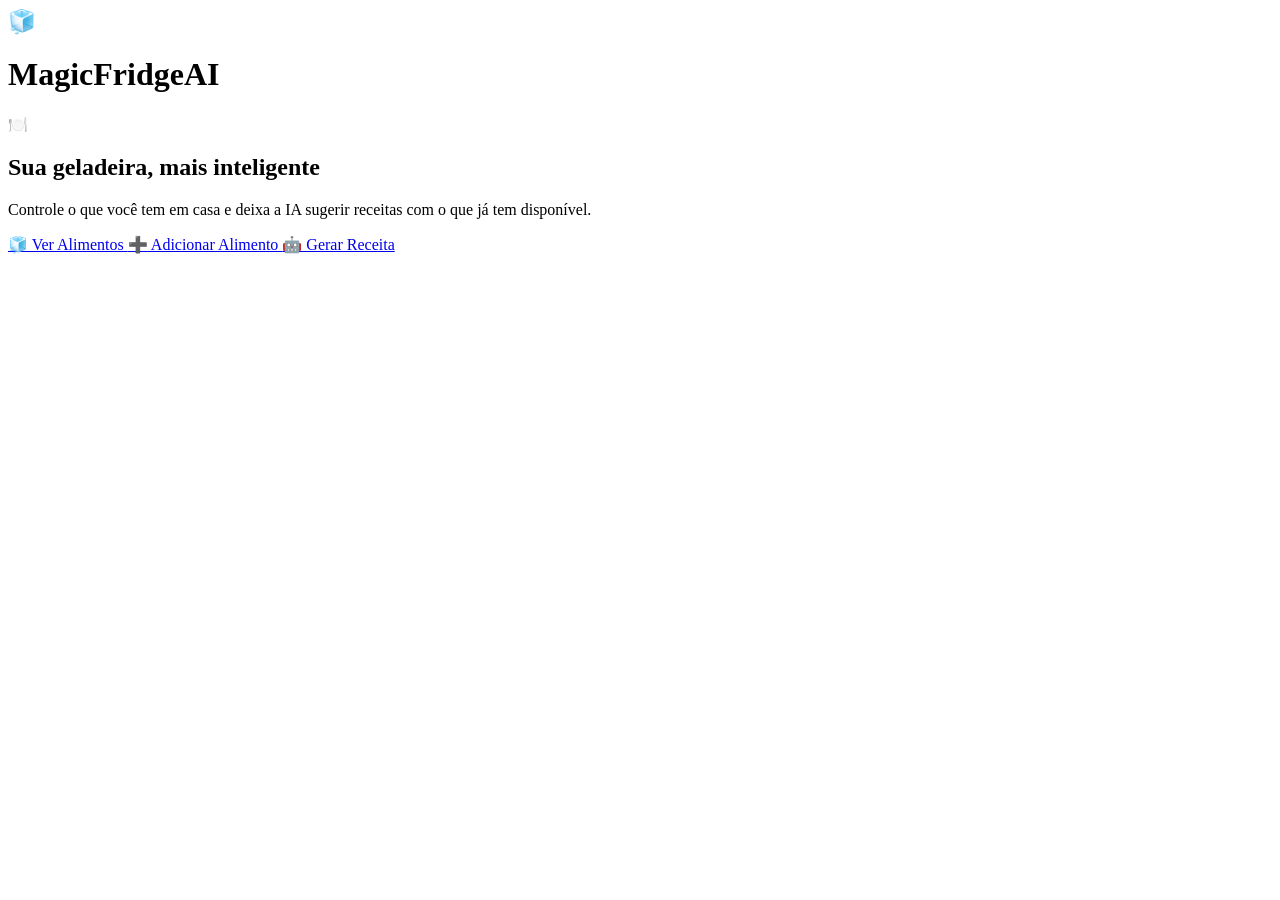
<file: src/main/resources/templates/index.html>
<!DOCTYPE html>
<html xmlns:th="http://www.thymeleaf.org" lang="pt-BR">
<head>
    <meta charset="UTF-8">
    <meta name="viewport" content="width=device-width, initial-scale=1.0">
    <title>MagicFridgeAI</title>
    <link rel="stylesheet" th:href="@{/css/style.css}">
</head>
<body>

<header>
    <span style="font-size:1.4rem">🧊</span>
    <h1>Magic<span class="accent">Fridge</span>AI</h1>
</header>

<div class="container">
    <div class="card">

        <div class="hero">
            <span class="hero-icon">🍽️</span>
            <h2>Sua geladeira, mais inteligente</h2>
            <p>Controle o que você tem em casa e deixa a IA sugerir receitas com o que já tem disponível.</p>

            <div class="btn-group" style="justify-content: center;">
                <a href="/foods" class="btn">
                    🧊 Ver Alimentos
                </a>
                <a href="/novo" class="btn btn-ghost">
                    ➕ Adicionar Alimento
                </a>
                <a href="/receita" class="btn btn-ghost">
                    🤖 Gerar Receita
                </a>
            </div>
        </div>

    </div>
</div>

</body>
</html>
</file>
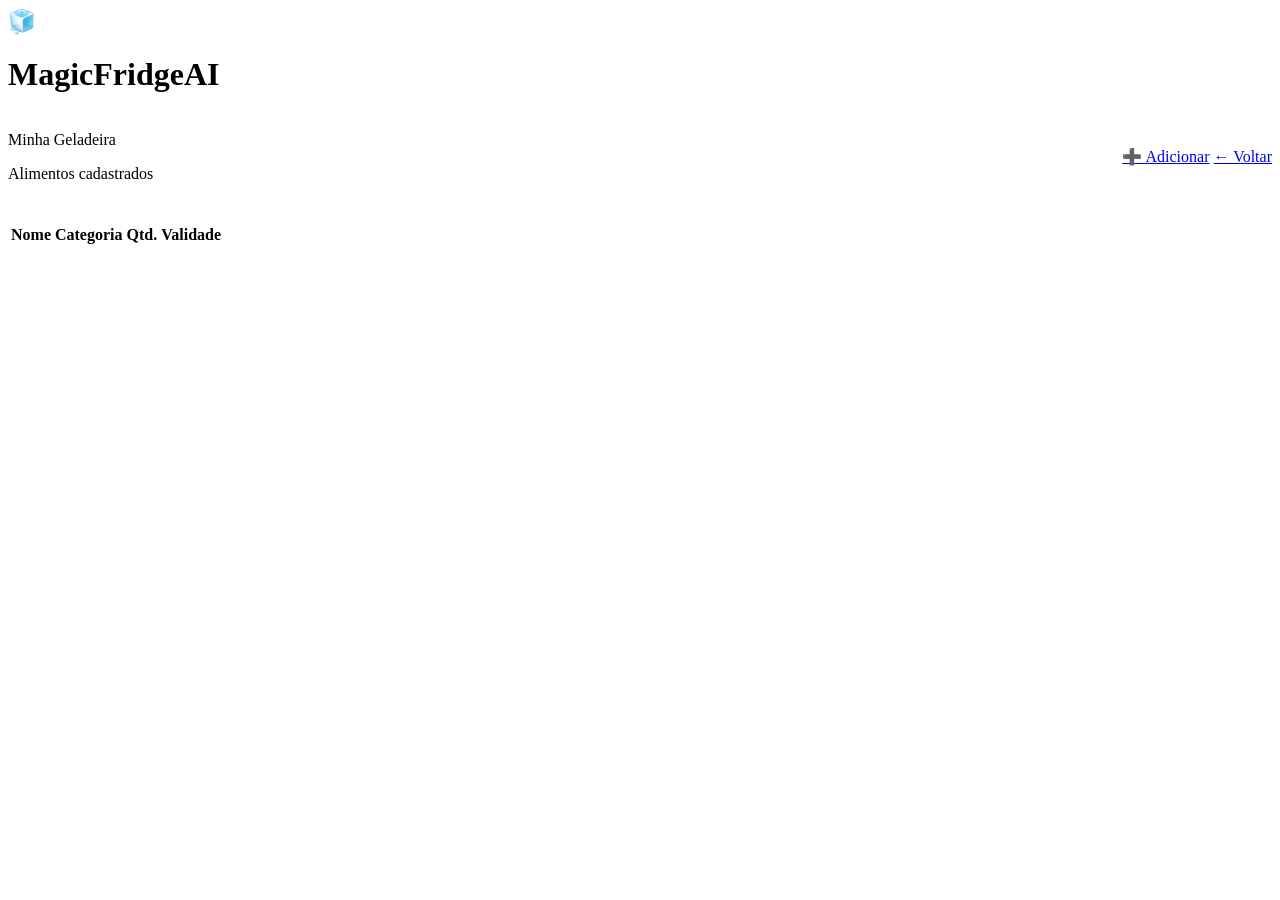
<file: src/main/resources/templates/foods.html>
<!DOCTYPE html>
<html xmlns:th="http://www.thymeleaf.org" lang="pt-BR">
<head>
    <meta charset="UTF-8">
    <meta name="viewport" content="width=device-width, initial-scale=1.0">
    <title>Minha Geladeira — MagicFridgeAI</title>
    <link rel="stylesheet" th:href="@{/css/style.css}">
</head>
<body>

<header>
    <span style="font-size:1.4rem">🧊</span>
    <h1>Magic<span class="accent">Fridge</span>AI</h1>
</header>

<div class="container">
    <div class="card">

        <div style="display:flex; align-items:center; justify-content:space-between; flex-wrap:wrap; gap:12px; margin-bottom:24px;">
            <div>
                <p class="card-title">Minha Geladeira</p>
                <p class="card-subtitle">Alimentos cadastrados</p>
            </div>
            <div class="btn-group" style="margin:0;">
                <a href="/novo" class="btn">➕ Adicionar</a>
                <a href="/" class="btn btn-ghost">← Voltar</a>
            </div>
        </div>

        <div class="table-wrapper">
            <table>
                <thead>
                <tr>
                    <th>Nome</th>
                    <th>Categoria</th>
                    <th>Qtd.</th>
                    <th>Validade</th>
                </tr>
                </thead>
                <tbody>
                <tr th:each="food : ${foods}">
                    <td>
                        <span style="font-weight:600;" th:text="${food.nome}"></span>
                    </td>
                    <td>
                        <span class="badge" th:classappend="'badge-' + ${food.categoria}" th:text="${food.categoria}"></span>
                    </td>
                    <td th:text="${food.quantidade}"></td>
                    <td th:text="${food.validade}"></td>
                </tr>
                </tbody>
            </table>
        </div>

    </div>
</div>

</body>
</html>
</file>
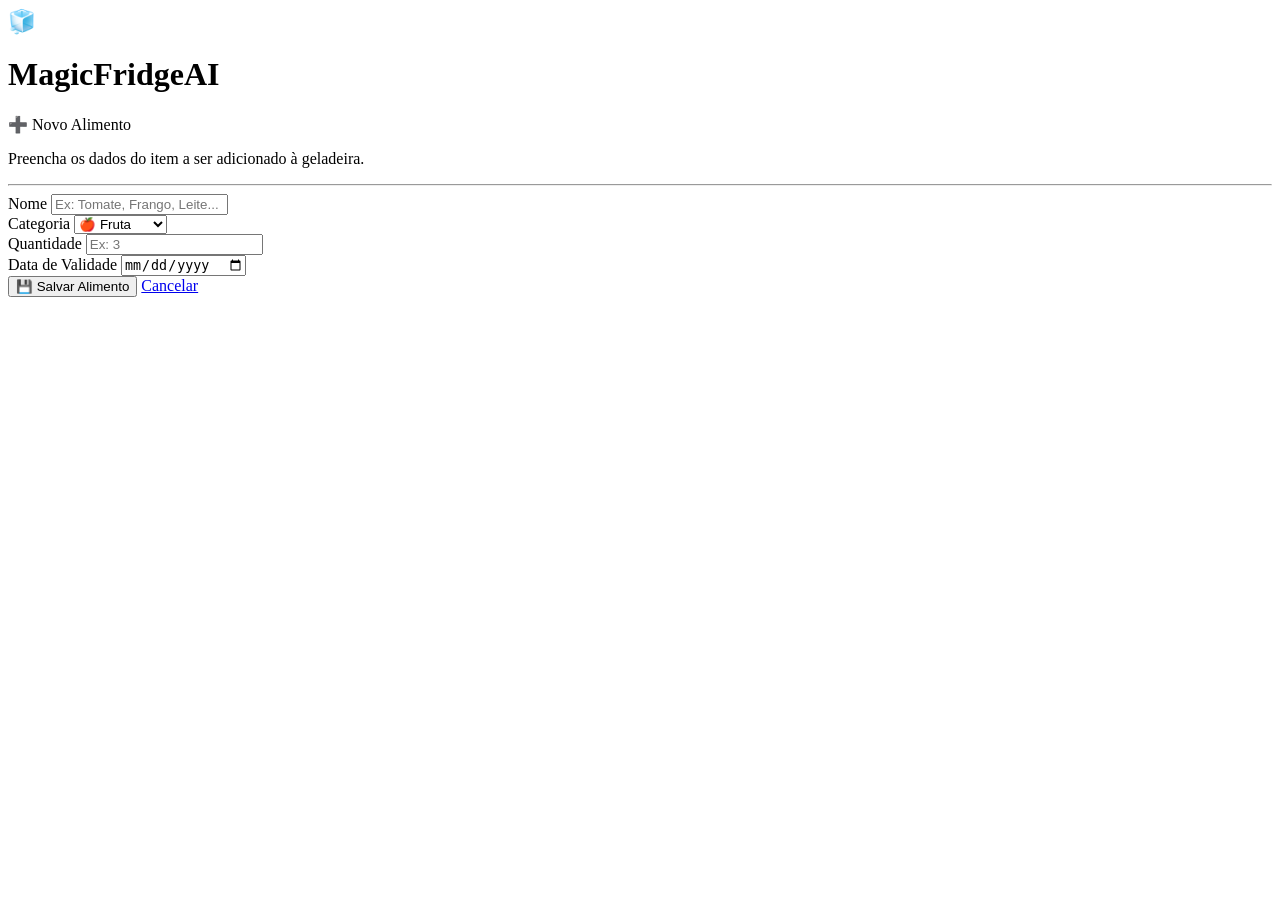
<file: src/main/resources/templates/novo-alimento.html>
<!DOCTYPE html>
<html xmlns:th="http://www.thymeleaf.org" lang="pt-BR">
<head>
    <meta charset="UTF-8">
    <meta name="viewport" content="width=device-width, initial-scale=1.0">
    <title>Novo Alimento — MagicFridgeAI</title>
    <link rel="stylesheet" th:href="@{/css/style.css}">
</head>
<body>

<header>
    <span style="font-size:1.4rem">🧊</span>
    <h1>Magic<span class="accent">Fridge</span>AI</h1>
</header>

<div class="container">
    <div class="card">

        <p class="card-title">➕ Novo Alimento</p>
        <p class="card-subtitle">Preencha os dados do item a ser adicionado à geladeira.</p>

        <hr class="divider">

        <form id="foodForm">

            <div class="form-group">
                <label for="nome">Nome</label>
                <input type="text" id="nome" placeholder="Ex: Tomate, Frango, Leite..." required>
            </div>

            <div class="form-group">
                <label for="categoria">Categoria</label>
                <select id="categoria">
                    <option value="FRUTA">🍎 Fruta</option>
                    <option value="VEGETAL">🥦 Vegetal</option>
                    <option value="LEGUME">🥕 Legume</option>
                    <option value="LATICINIO">🧀 Laticínio</option>
                    <option value="CARNE">🥩 Carne</option>
                    <option value="BEBIDA">🥤 Bebida</option>
                    <option value="GRAO">🌾 Grão</option>
                    <option value="OUTROS">📦 Outros</option>
                </select>
            </div>

            <div class="form-group">
                <label for="quantidade">Quantidade</label>
                <input type="number" id="quantidade" placeholder="Ex: 3" min="1">
            </div>

            <div class="form-group">
                <label for="validade">Data de Validade</label>
                <input type="date" id="validade">
            </div>

            <div class="btn-group">
                <button class="btn" type="submit" id="submitBtn">
                    💾 Salvar Alimento
                </button>
                <a href="/foods" class="btn btn-ghost">Cancelar</a>
            </div>

        </form>

    </div>
</div>

<script>
    document.getElementById("foodForm").addEventListener("submit", async function(e) {
        e.preventDefault();

        const btn = document.getElementById("submitBtn");
        btn.innerHTML = '<span class="loading"></span> Salvando...';
        btn.disabled = true;

        const food = {
            nome: document.getElementById("nome").value,
            categoria: document.getElementById("categoria").value,
            quantidade: parseInt(document.getElementById("quantidade").value),
            validade: document.getElementById("validade").value
        };

        try {
            await fetch("/food", {
                method: "POST",
                headers: { "Content-Type": "application/json" },
                body: JSON.stringify(food)
            });
            window.location.href = "/foods";
        } catch (err) {
            alert("Erro ao salvar. Tente novamente.");
            btn.innerHTML = '💾 Salvar Alimento';
            btn.disabled = false;
        }
    });
</script>

</body>
</html>
</file>
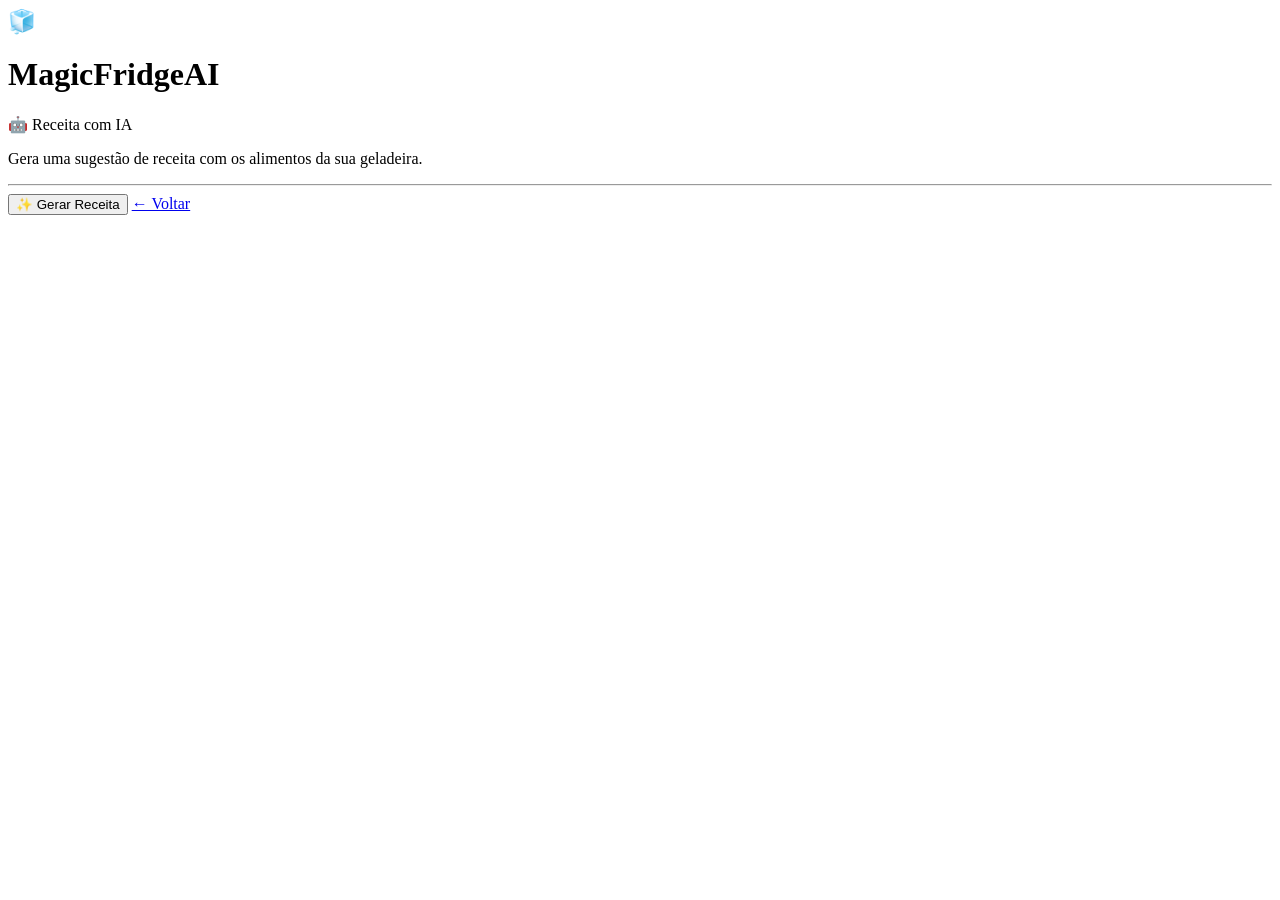
<file: src/main/resources/templates/receita.html>
<!DOCTYPE html>
<html xmlns:th="http://www.thymeleaf.org" lang="pt-BR">
<head>
    <meta charset="UTF-8">
    <meta name="viewport" content="width=device-width, initial-scale=1.0">
    <title>Receita IA — MagicFridgeAI</title>
    <link rel="stylesheet" th:href="@{/css/style.css}">
</head>
<body>

<header>
    <span style="font-size:1.4rem">🧊</span>
    <h1>Magic<span class="accent">Fridge</span>AI</h1>
</header>

<div class="container">
    <div class="card">

        <p class="card-title">🤖 Receita com IA</p>
        <p class="card-subtitle">Gera uma sugestão de receita com os alimentos da sua geladeira.</p>

        <hr class="divider">

        <div class="btn-group" style="margin-bottom: 24px;">
            <button class="btn" id="btnGerar" onclick="gerarReceita()">
                ✨ Gerar Receita
            </button>
            <a href="/" class="btn btn-ghost">← Voltar</a>
        </div>

        <div id="resultado" class="recipe-box"></div>

    </div>
</div>

<script>
    async function gerarReceita() {
        const btn = document.getElementById("btnGerar");
        const box = document.getElementById("resultado");

        btn.innerHTML = '<span class="loading"></span> Gerando...';
        btn.disabled = true;
        box.textContent = "";

        try {
            const res = await fetch("/receita/gerar");
            const texto = await res.text();
            box.textContent = texto;
        } catch (err) {
            box.textContent = "Erro ao gerar receita. Tente novamente.";
        } finally {
            btn.innerHTML = '✨ Gerar Receita';
            btn.disabled = false;
        }
    }
</script>

</body>
</html>
</file>
